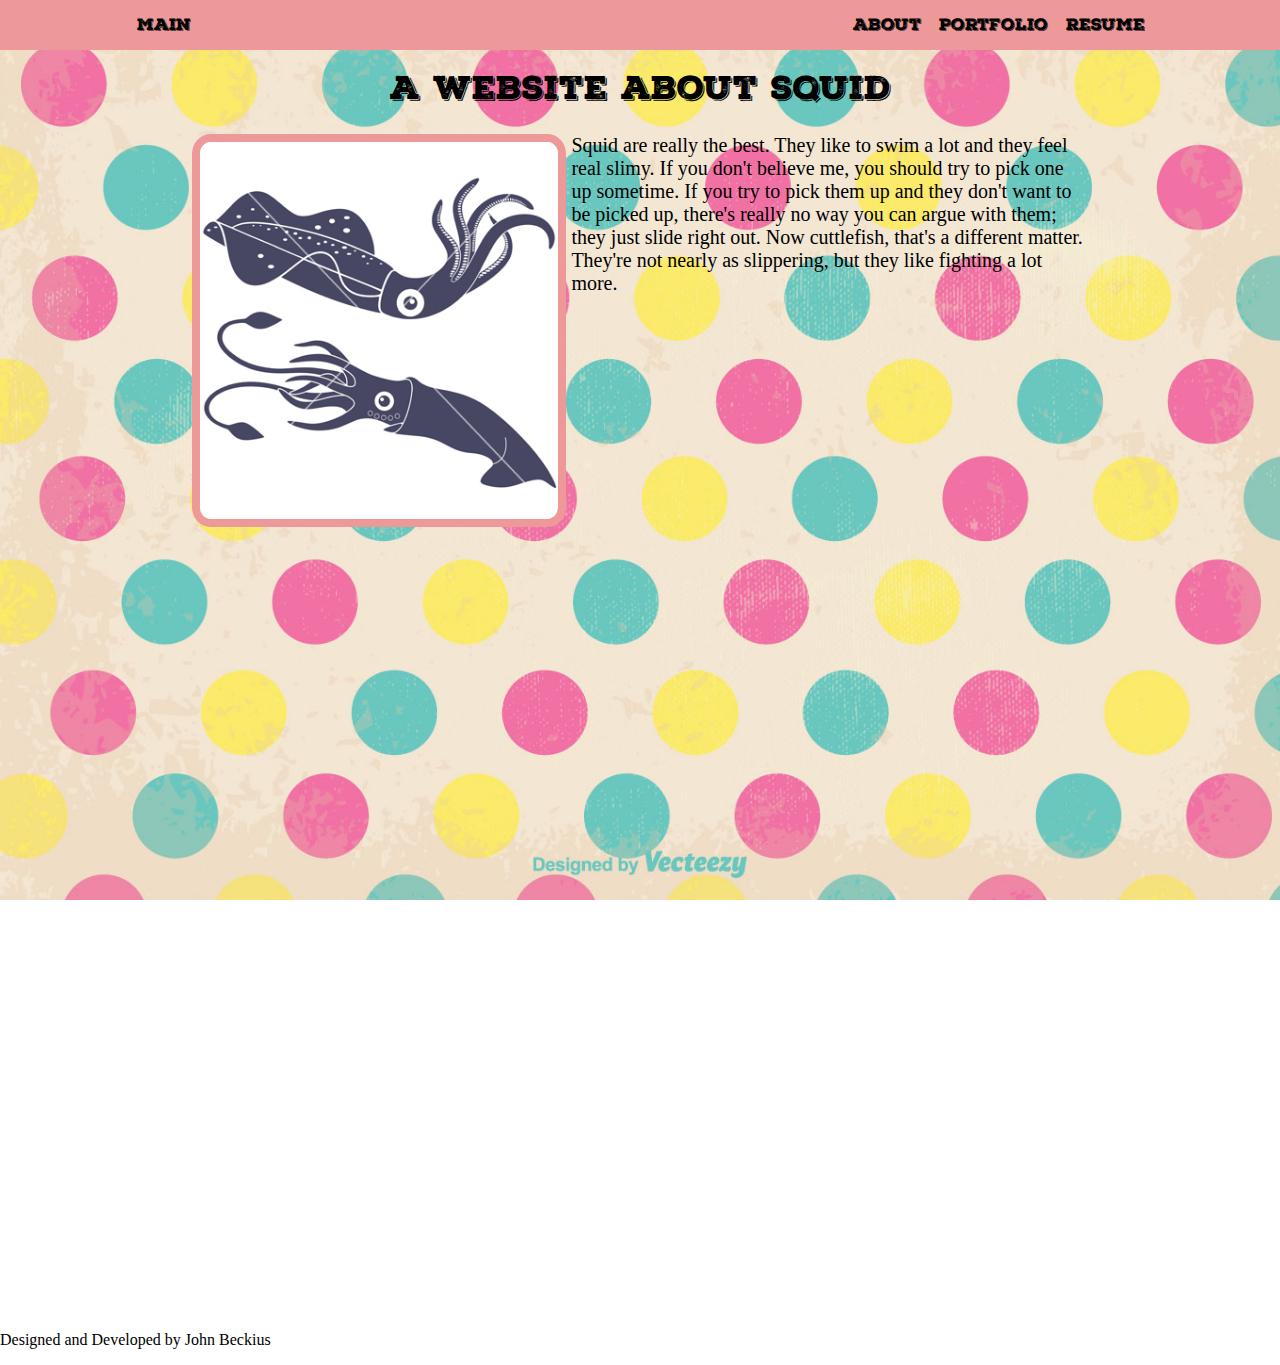
<file: index.html>
<!DOCTYPE html>
<html>
  <head>
    <title>Lab 1</title>
    <link rel="stylesheet" type="text/css" href="css/custom.css">
  </head>
  <body>
    <header>
      <nav><!-- Navigation bar -->
				<div id="navBar">
          <div id="navDisplayWidth">
					<!-- Home button -->
  					<div id="homeButton" >
  						<a href="index.html"><button class="navButton">Main</btn></a>
            </div>
  					<!-- Nav buttons -->
  					<div  id="rightBar">
  						<a href="about.html"><button class="navButton">About</button></a>
  						<a href="portfolio.html"><button class="navButton">Portfolio</button></a>
  						<a href="resume.html"><button class="navButton">Resume</button></a>
  						<!-- For later use <button class="navButton">Resume</button> -->
  					</div>
          </div>
				</div>
			</nav><!-- End Nav Bar -->
      <!-- <nav>
        <div id="navdiv">
          <div id="pages">
            <a class="navbtn" id="about" href="about.html"><span>About</span></a>
            <a class="navbtn" id="portfolio" href="portfolio.html"><span>Portfolio</span></a>
            <a class="navbtn" id="resume" href="resume.html"><span>Resume</span></a>
          </div>
          <div id="home">
            <a class="navbtn" href="index.html">Home</a>
          </div>
        </div>
      </nav> -->
    </header>
    <div id="content">
      <h1>A website about squid</h1>
      <div id="copy">
        <img id="squidVector" src="images/squidVector.jpg" alt="A drawing of a squid.">
        <p> Squid are really the best. They like to swim a lot and they feel real slimy.
           If you don't believe me, you should try to pick one up sometime.
          If you try to pick them up and they don't want to be picked up, there's
        really no way you can argue with them; they just slide right out. Now cuttlefish,
       that's a different matter. They're not nearly as slippering, but they like fighting a lot more.</p>
      </div>
      <div id="space">
      </div>
    </div>
    <footer>
      <p>Designed and Developed by John Beckius</p>
    </footer>
  </body>
</html>
</file>
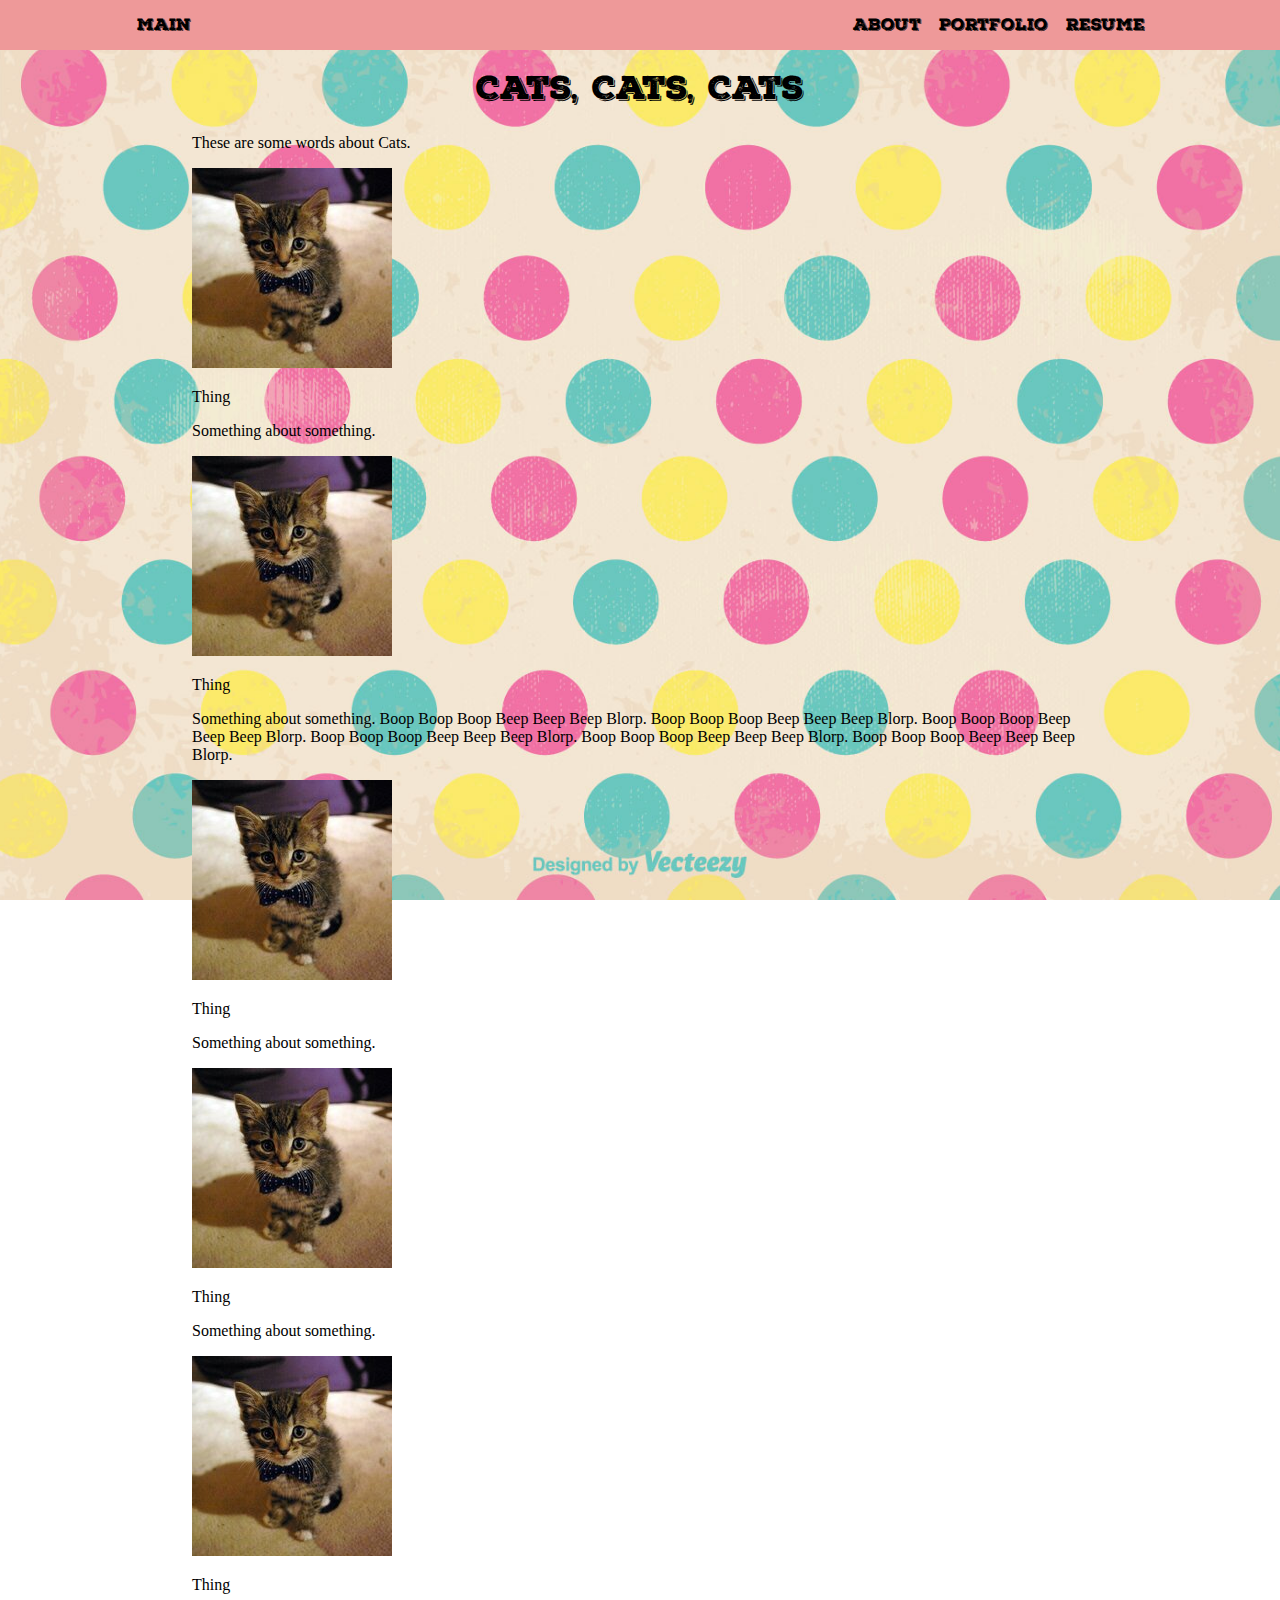
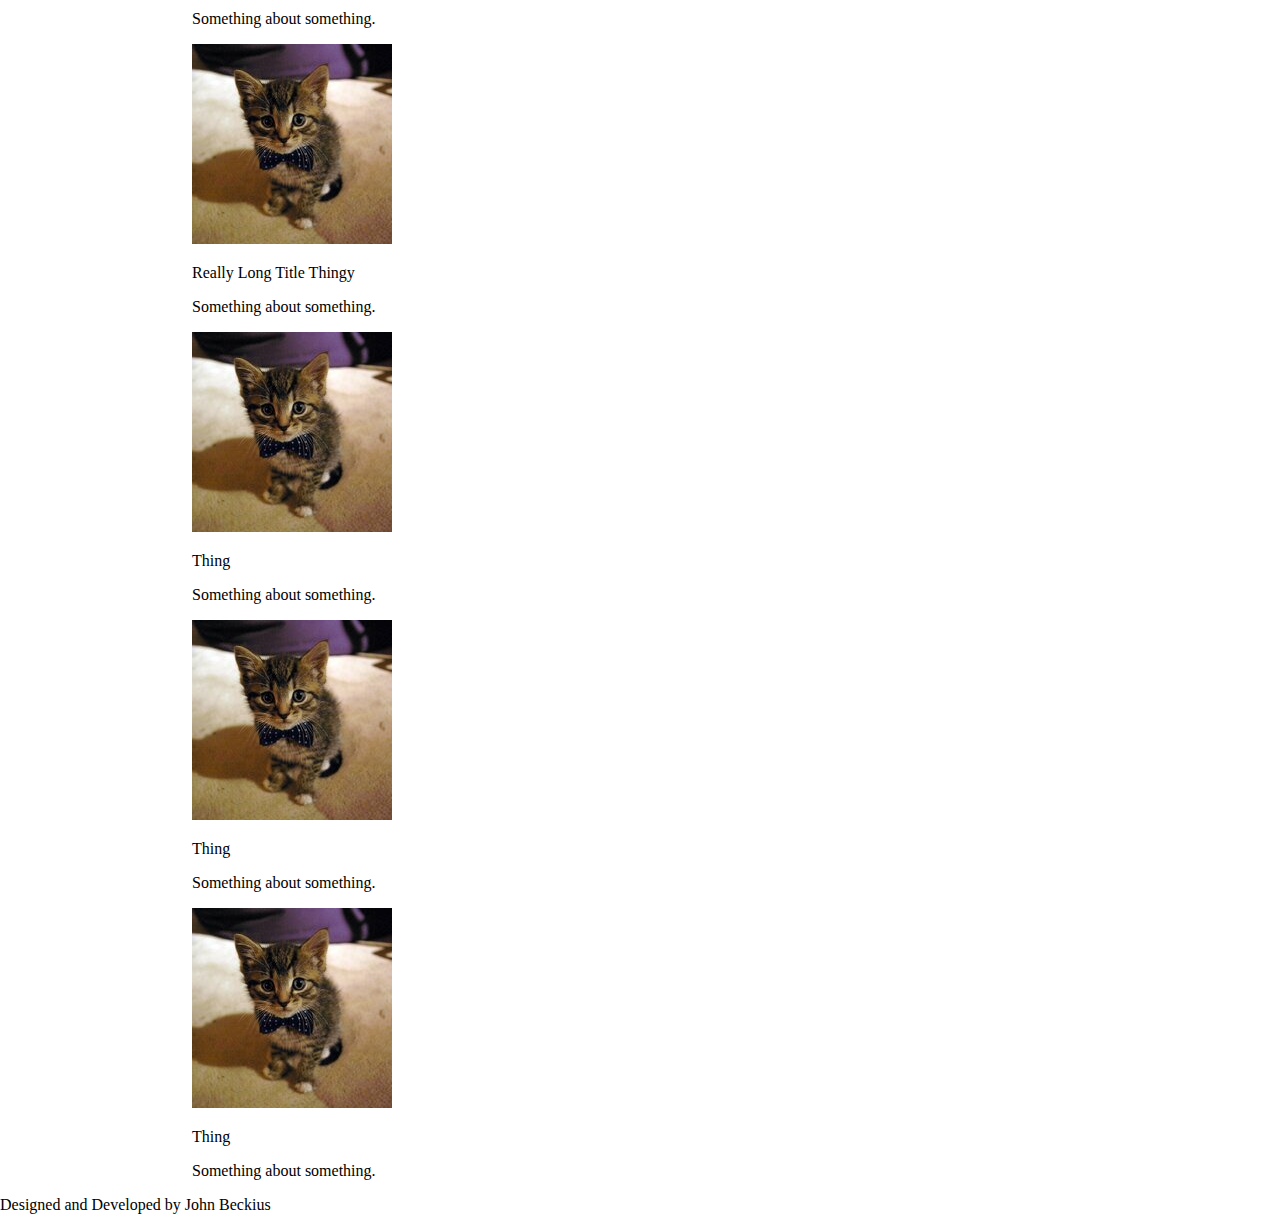
<file: portfolio.html>
<!DOCTYPE html>
<html>
  <head>
    <title>Lab 1</title>
    <link rel="stylesheet" type="text/css" href="css/custom.css">
  </head>
  <body>
    <header>
      <nav><!-- Navigation bar -->
				<div id="navBar">
          <div id="navDisplayWidth">
					<!-- Home button -->
  					<div id="homeButton" >
  						<a href="index.html"><button class="navButton">Main</btn></a>
            </div>
  					<!-- Nav buttons -->
  					<div  id="rightBar">
  						<a href="about.html"><button class="navButton">About</button></a>
  						<a href="portfolio.html"><button class="navButton">Portfolio</button></a>
  						<a href="resume.html"><button class="navButton">Resume</button></a>
  						<!-- For later use <button class="navButton">Resume</button> -->
  					</div>
          </div>
				</div>
			</nav><!-- End Nav Bar -->
      <!-- <nav>
        <div id="navdiv">
          <div id="pages">
            <a class="navbtn" id="about" href="about.html"><span>About</span></a>
            <a class="navbtn" id="portfolio" href="portfolio.html"><span>Portfolio</span></a>
            <a class="navbtn" id="resume" href="resume.html"><span>Resume</span></a>
          </div>
          <div id="home">
            <a class="navbtn" href="index.html">Home</a>
          </div>
        </div>
      </nav> -->
    </header>
    <h1>Cats, Cats, Cats</h1>
    <div id="content">
      <p class="centerText">These are some words about Cats.</p>
      <div id="grid">
        <div class="gridRow">
          <div class="gridBox" id="box1">
            <img src="images/cat.jpeg" alt="blank">
            <p class="gridBoxTitle">Thing</p>

            <p class="gridBoxSummary">Something about something.</p>
          </div>
          <div class="gridBox" id="box2">
            <img src="images/cat.jpeg" alt="blank">
            <p class="gridBoxTitle">Thing</p>

            <p class="gridBoxSummary">Something about something. Boop Boop Boop
              Beep  Beep Beep Blorp. Boop Boop Boop
                Beep  Beep Beep Blorp. Boop Boop Boop
                  Beep  Beep Beep Blorp. Boop Boop Boop
                    Beep  Beep Beep Blorp. Boop Boop Boop
                      Beep  Beep Beep Blorp. Boop Boop Boop
                        Beep  Beep Beep Blorp.</p>
          </div>
          <div class="gridBox" id="box3">
            <a href="#"><img src="images/cat.jpeg" alt="blank"></a>
            <p class="gridBoxTitle">Thing</p>

            <p class="gridBoxSummary">Something about something.</p>
          </div>
        </div>
        <div class="gridRow">
          <div class="gridBox" id="box4">
            <a href="#"><img src="images/cat.jpeg" alt="blank"></a>
            <p class="gridBoxTitle">Thing</p>

            <p class="gridBoxSummary">Something about something.</p>
          </div>
          <div class="gridBox" id="box5">
            <a href="#"><img src="images/cat.jpeg" alt="blank"></a>
            <p class="gridBoxTitle">Thing</p>

            <p class="gridBoxSummary">Something about something.</p>
          </div>
          <div class="gridBox" id="box6">
            <a href="#"><img src="images/cat.jpeg" alt="blank"></a>
            <p class="gridBoxTitle">Really Long Title Thingy</p>

            <p class="gridBoxSummary">Something about something.</p>
          </div>
        </div>
        <div class="gridRow">
          <div class="gridBox" id="box7">
            <a href="#"><img src="images/cat.jpeg" alt="blank"></a>
            <p class="gridBoxTitle">Thing</p>

            <p class="gridBoxSummary">Something about something.</p>
          </div>
          <div class="gridBox" id="box8">
            <a href="#"><img src="images/cat.jpeg" alt="blank"></a>
            <p class="gridBoxTitle">Thing</p>

            <p class="gridBoxSummary">Something about something.</p>
          </div>
          <div class="gridBox" id="box9">
            <a href="#"><img src="images/cat.jpeg" alt="blank"></a>
            <p class="gridBoxTitle">Thing</p>

            <p class="gridBoxSummary">Something about something.</p>
          </div>
        </div>
      </div>
    </div>
    <footer>
      <p>Designed and Developed by John Beckius</p>
    </footer>
  </body>
</html>
</file>
<file: css/custom.css>
@font-face {
    font-family: 'rust';
    src: url('../fonts/nexarustslab_blackshadow01free_macroman/NexaRustSlab-BlackShadow01-Free-webfont.eot');
    src: url('../fonts/nexarustslab_blackshadow01free_macroman/NexaRustSlab-BlackShadow01-Free-webfont.eot?#iefix') format('embedded-opentype'),
         url('../fonts/nexarustslab_blackshadow01free_macroman/NexaRustSlab-BlackShadow01-Free-webfont.woff2') format('woff2'),
         url('../fonts/nexarustslab_blackshadow01free_macroman/NexaRustSlab-BlackShadow01-Free-webfont.woff') format('woff'),
         url('../fonts/nexarustslab_blackshadow01free_macroman/NexaRustSlab-BlackShadow01-Free-webfont.ttf') format('truetype'),
         url('../fonts/nexarustslab_blackshadow01free_macroman/NexaRustSlab-BlackShadow01-Free-webfont.svg#nexa_rust_slabblack_shadow_01') format('svg');
    font-weight: normal;
    font-style: normal;
}
html {
  background: url(../images/DD-Dirty-Polka-Dot-Background-56654-Preview.jpg) no-repeat center center fixed;
  background-size: cover;
  /*border: 10px solid pink;*/
}

#space {
  height: 1000px;
  /*border: 10px solid pink;*/
}

body {
  /*margin-left: -15px;*/
  margin: 0;
  padding: 0;

}

nav {
  width: 100%;
  background-color: #5de;
  height: 45px;
  top: 0px
  border-bottom: #3bc;

}

#navdiv {
  width: 70%;
  margin-right: auto;
  margin-left: auto;
  height: 100%;
}

#pages {
  float: right;
  height: 100%;

}

#home {
  float: left;
  display: inline-block;
}

.navbtn {
  width: 60px;
  height: 100%;
  background-color: #5de;
  border: 1px solid black;
  border-radius: 5%;
  padding-top: 5%;
  margin: 0px;
  margin-top: auto;
  text-decoration: none;
  color: black;
  text-align: center;
  display: inline-block;
  vertical-align: middle;
}

#navBar {
	background-color: #e99;
	height: 50px;
	position: fixed;
	width: 100%;
	top: 0px;
	z-index: 10;
}

#navDisplayWidth {
  width: 80%;
  margin-right: auto;
  margin-left: auto;
}

#rightBar {
	float: right;
	display: inline-block;
}

button a {
	color: black;
	text-decoration: none;
}

#homeButton {
	float: left;
	display: inline-block;
	margin-left: 2px;;
}

.navButton {
	font-size: 16px;
	color: black;
	/* Added background-color, styled something else's opacity. */
	background-color: #e99;
	font-family: "rust", sans-serif;
	height:50px;
	border: 1px solid #e99;
	margin-bottom: auto;
	-webkit-transition-duration: 0.2s; /* Safari */
	transition-duration: 0.2s;
}

.navButton:hover, #homeButton:hover {
	background-color: #faa;
	color: white;
	border: 1px solid lightgrey;
	border-radius: 2px;
}

.pageButton {
	font-size: 16 px;
	color: #efefef;
	background-color: #888888;
	/*font-family: "verdana", sans-serif;*/
	text-transform: capitalize;
	font-weight: normal;
	height: 35px;
	border: 1px none;
	border-radius: 4px;
}

.navbtn span {
display: inline;
display: inline-table;
display: inline-block;
vertical-align: middle;
}
#about {
  width: 45px;
}

#resume {
  width: 55px;
  }

.navbtn:hover {
  background-color: #ffaaaa;
}

#content {
  margin-left: auto;
  margin-right: auto;
  width: 70%;
}
h1 {
  font-family: 'rust', verdana;
  text-align: center;
  color: black;
  width: 100%;
}

#squidVector {
  float: left;
  width: 40%;
  border: 8px solid #e99;
  border-radius: 5%;
  margin-right: 5px;
}

#copy {
  font-size: 20px;
}
</file>
